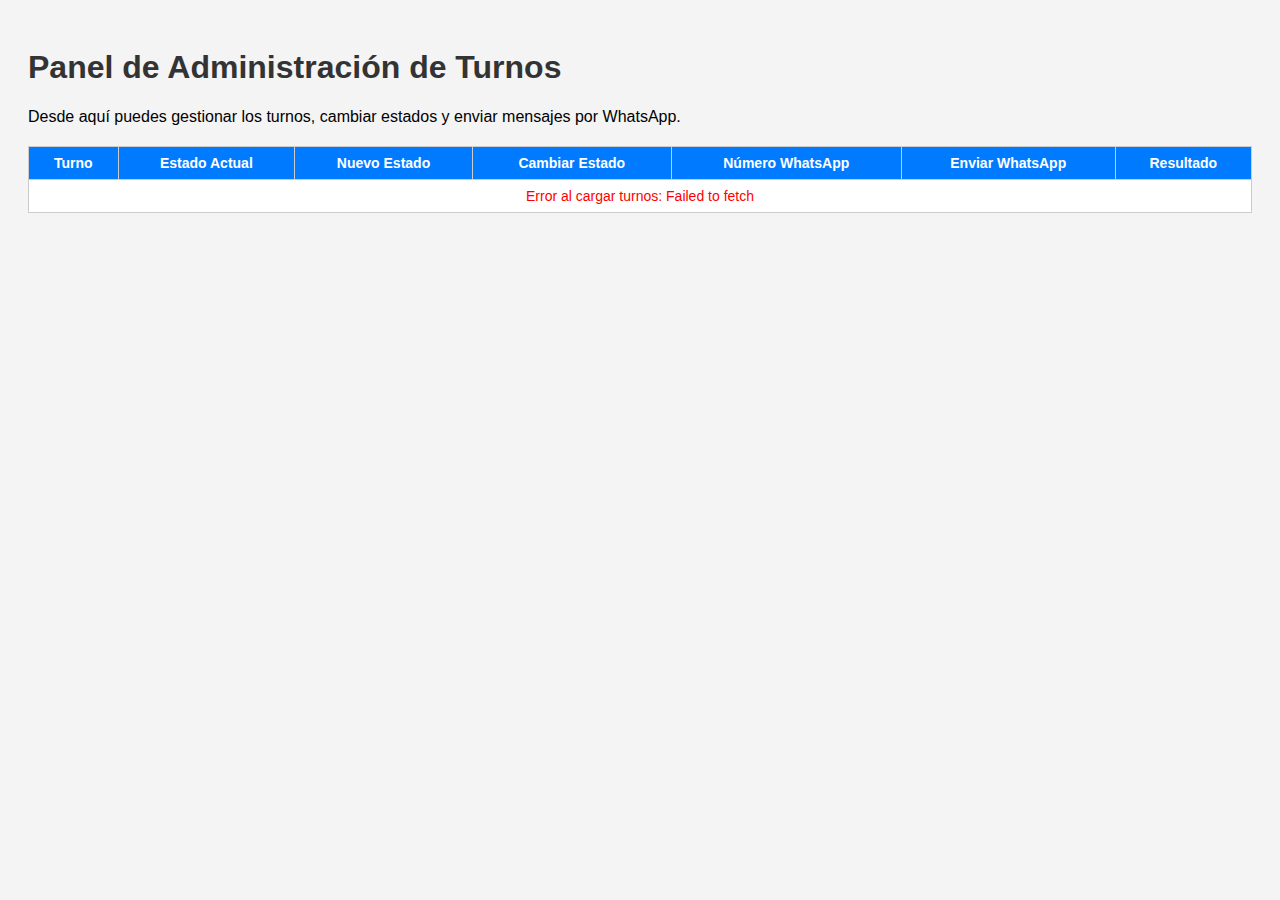
<file: admin.html>
<!DOCTYPE html>
<html lang="es">
<head>
  <meta charset="UTF-8" />
  <title>Panel de Administración - Bisonó</title>
  <meta name="viewport" content="width=device-width, initial-scale=1" />
  <style>
    body {
      font-family: Arial, sans-serif;
      padding: 20px;
      background-color: #f4f4f4;
    }

    h1 {
      color: #333;
    }

    table {
      width: 100%;
      border-collapse: collapse;
      margin-top: 20px;
      background: white;
    }

    th, td {
      border: 1px solid #ccc;
      padding: 8px;
      text-align: center;
      font-size: 14px;
    }

    th {
      background-color: #007bff;
      color: white;
    }

    select, button {
      padding: 6px 10px;
      font-size: 14px;
    }

    .success {
      color: green;
    }

    .error {
      color: red;
    }
  </style>
</head>
<body>
  <h1>Panel de Administración de Turnos</h1>
  <p>Desde aquí puedes gestionar los turnos, cambiar estados y enviar mensajes por WhatsApp.</p>

  <table id="tabla-turnos">
    <thead>
      <tr>
        <th>Turno</th>
        <th>Estado Actual</th>
        <th>Nuevo Estado</th>
        <th>Cambiar Estado</th>
        <th>Número WhatsApp</th>
        <th>Enviar WhatsApp</th>
        <th>Resultado</th>
      </tr>
    </thead>
    <tbody></tbody>
  </table>

  <script src="admin.js" defer></script>
</body>
</html>
</file>
